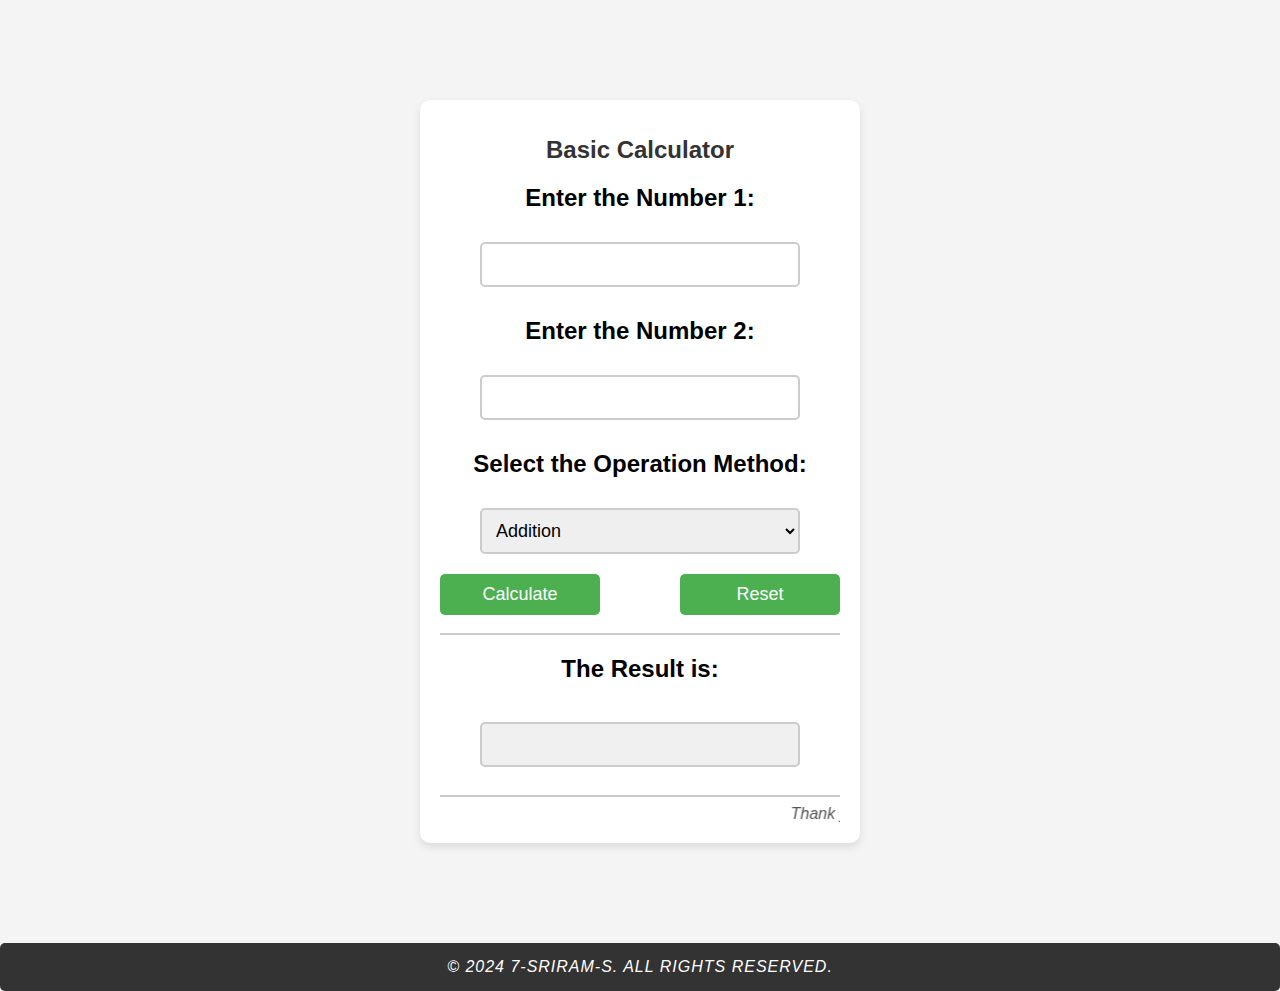
<file: index.html>
<html>
<head>
<title>Basic_Calculator</title>
<style>
  /* Overall body styling */
  body {
    font-family: Arial, sans-serif;
    background-color: #f4f4f4;
    margin: 0;
    padding: 0;
  }

  /* Center the calculator container */
  .calculator-container {
    width: 400px;
    margin: 100px auto;
    padding: 20px;
    background-color: #fff;
    border-radius: 10px;
    box-shadow: 0 4px 8px rgba(0, 0, 0, 0.1);
    text-align: center;
  }

  /* Styling for the title */
  h1 {
    color: #333;
    font-size: 24px;
    margin-bottom: 20px;
  }

  /* Styling for inputs */
  input[type="textbox"], input[type="text"], select {
    width: 80%;
    padding: 10px;
    margin: 10px 0;
    font-size: 18px;
    border: 2px solid #ccc;
    border-radius: 5px;
  }

  input[type="button"], input[type="submit"], input[type="reset"] {
    width: 40%;
    padding: 10px;
    font-size: 18px;
    border: none;
    background-color: #4CAF50;
    color: white;
    border-radius: 5px;
    cursor: pointer;
    margin: 10px 0;
  }

  /* Button hover effect */
  input[type="button"]:hover, input[type="submit"]:hover, input[type="reset"]:hover {
    background-color: #45a049;
  }

  /* Result input box styling */
  #result {
    width: 80%;
    padding: 10px;
    font-size: 18px;
    border: 2px solid #ccc;
    border-radius: 5px;
    text-align: center;
    background-color: #f0f0f0;
    margin: 20px 0;
  }

  /* Marquee styling */
  marquee {
    color: #555;
    font-style: italic;
    font-size: 16px;
  }

  /* Footer styling */
  hr {
    border: 1px solid #ccc;
  }

  /* Extra margin between buttons */
  .button-container {
    display: flex;
    justify-content: space-between;
  }

  /* Stylish copyright section */
  .copyright {
    text-align: center;
    font-size: 16px;
    color: #333;
    margin-top: 20px;
    padding: 15px;
    background-color: #333;
    color: #fff;
    border-radius: 5px;
    font-style: italic;
    letter-spacing: 1px;
    text-transform: uppercase;
  }
  
  /* Hover effect for copyright */
  .copyright:hover {
    background-color: #4CAF50;
    cursor: pointer;
  }
</style>
<script>
  function calculate() {
    // Get the values from the input fields
    var num1 = parseFloat(document.getElementById('n1').value);
    var num2 = parseFloat(document.getElementById('n2').value);
    var operation = document.getElementById('op').value;
    var result;

    // Validate inputs
    if (isNaN(num1) || isNaN(num2)) {
      alert('Please enter valid numbers!');
      return;
    }

    // Perform the operation based on the selection
    if (operation === 'add') {
      result = num1 + num2;
    } else if (operation === 'sub') {
      result = num1 - num2;
    } else if (operation === 'mul') {
      result = num1 * num2;
    } else if (operation === 'div') {
      if (num2 === 0) {
        alert('Division by zero is not allowed!');
        return;
      }
      result = num1 / num2;
    }

    // Display the result
    document.getElementById('result').value = result;
  }

  function reset() {
    document.getElementById('n1').value = '';
    document.getElementById('n2').value = '';
    document.getElementById('result').value = '';
  }
</script>
</head>
<body>

<!-- Calculator container -->
<div class="calculator-container">
  <h1>Basic Calculator</h1>

  <!-- Input fields for numbers -->
  <h2>Enter the Number 1:</h2>
  <input type="textbox" id="n1">

  <h2>Enter the Number 2:</h2>
  <input type="textbox" id="n2">

  <h2><b>Select the Operation Method:</b></h2>
  <select name="Operations" id="op">
    <option value="add">Addition</option>
    <option value="sub">Subtraction</option>
    <option value="mul">Multiplication</option>
    <option value="div">Division</option>
  </select>

  <!-- Buttons to trigger actions -->
  <div class="button-container">
    <input type="button" value="Calculate" onclick="calculate()">
    <input type="button" value="Reset" onclick="reset()">
  </div>
  
  <hr>
  
  <!-- Display result -->
  <h2><b>The Result is:</b></h2>
  <input type="text" id="result" readonly="true">
  
  <hr>
  
  <!-- Thank you message with marquee -->
  <marquee>Thank you for using my web application</marquee>
</div>

<!-- Stylish Copyright Footer -->
<div class="copyright">
  &copy; 2024 7-SRIRAM-S. All Rights Reserved.
</div>

</body>
</html>
</file>
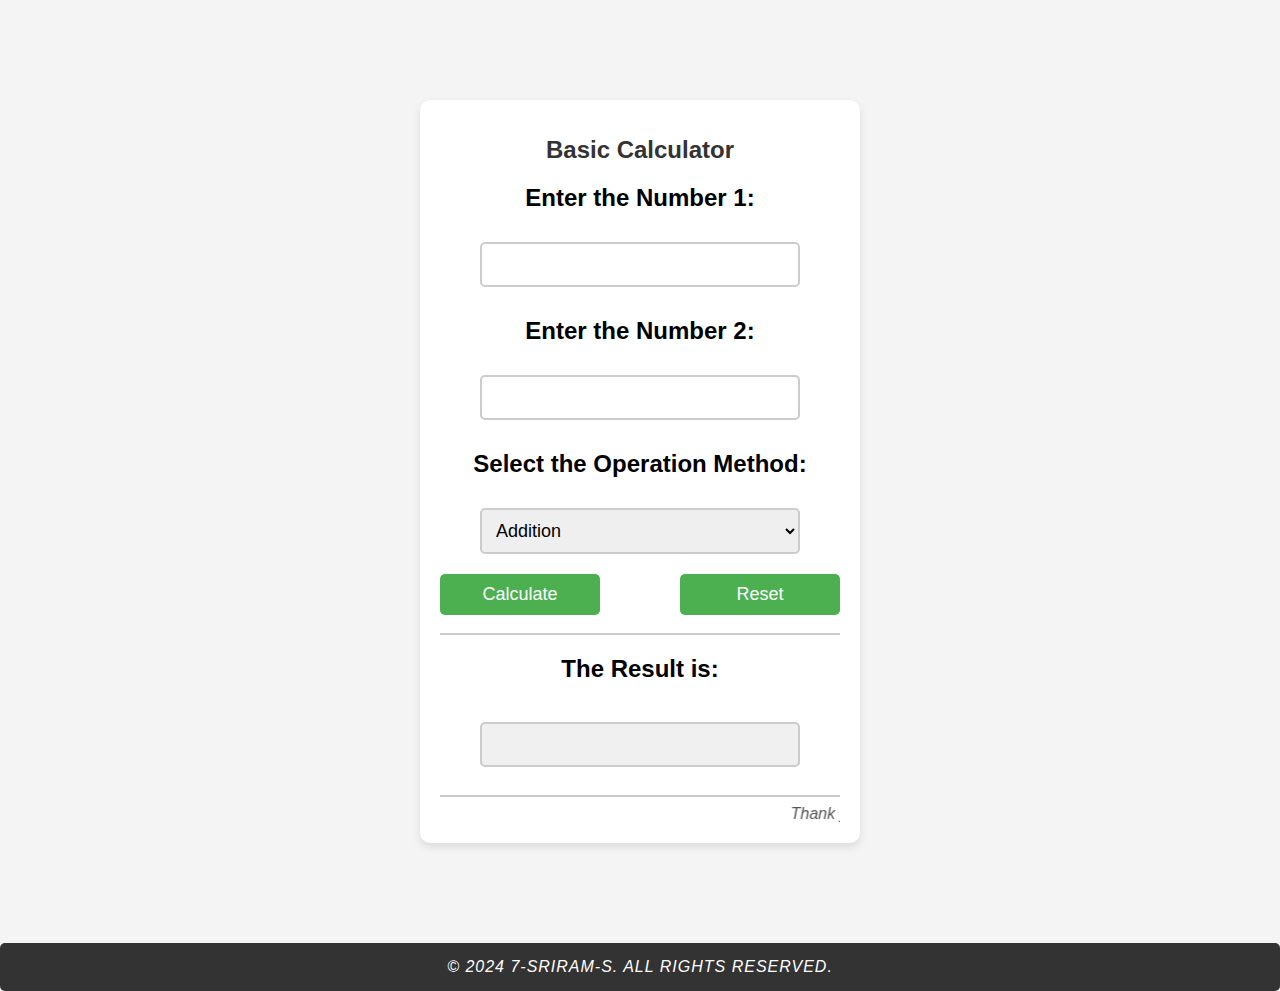
<file: calculator.html>
<html>
<head>
<title>Basic_Calculator</title>
<style>
  /* Overall body styling */
  body {
    font-family: Arial, sans-serif;
    background-color: #f4f4f4;
    margin: 0;
    padding: 0;
  }

  /* Center the calculator container */
  .calculator-container {
    width: 400px;
    margin: 100px auto;
    padding: 20px;
    background-color: #fff;
    border-radius: 10px;
    box-shadow: 0 4px 8px rgba(0, 0, 0, 0.1);
    text-align: center;
  }

  /* Styling for the title */
  h1 {
    color: #333;
    font-size: 24px;
    margin-bottom: 20px;
  }

  /* Styling for inputs */
  input[type="textbox"], input[type="text"], select {
    width: 80%;
    padding: 10px;
    margin: 10px 0;
    font-size: 18px;
    border: 2px solid #ccc;
    border-radius: 5px;
  }

  input[type="button"], input[type="submit"], input[type="reset"] {
    width: 40%;
    padding: 10px;
    font-size: 18px;
    border: none;
    background-color: #4CAF50;
    color: white;
    border-radius: 5px;
    cursor: pointer;
    margin: 10px 0;
  }

  /* Button hover effect */
  input[type="button"]:hover, input[type="submit"]:hover, input[type="reset"]:hover {
    background-color: #45a049;
  }

  /* Result input box styling */
  #result {
    width: 80%;
    padding: 10px;
    font-size: 18px;
    border: 2px solid #ccc;
    border-radius: 5px;
    text-align: center;
    background-color: #f0f0f0;
    margin: 20px 0;
  }

  /* Marquee styling */
  marquee {
    color: #555;
    font-style: italic;
    font-size: 16px;
  }

  /* Footer styling */
  hr {
    border: 1px solid #ccc;
  }

  /* Extra margin between buttons */
  .button-container {
    display: flex;
    justify-content: space-between;
  }

  /* Stylish copyright section */
  .copyright {
    text-align: center;
    font-size: 16px;
    color: #333;
    margin-top: 20px;
    padding: 15px;
    background-color: #333;
    color: #fff;
    border-radius: 5px;
    font-style: italic;
    letter-spacing: 1px;
    text-transform: uppercase;
  }
  
  /* Hover effect for copyright */
  .copyright:hover {
    background-color: #4CAF50;
    cursor: pointer;
  }
</style>
<script>
  function calculate() {
    // Get the values from the input fields
    var num1 = parseFloat(document.getElementById('n1').value);
    var num2 = parseFloat(document.getElementById('n2').value);
    var operation = document.getElementById('op').value;
    var result;

    // Validate inputs
    if (isNaN(num1) || isNaN(num2)) {
      alert('Please enter valid numbers!');
      return;
    }

    // Perform the operation based on the selection
    if (operation === 'add') {
      result = num1 + num2;
    } else if (operation === 'sub') {
      result = num1 - num2;
    } else if (operation === 'mul') {
      result = num1 * num2;
    } else if (operation === 'div') {
      if (num2 === 0) {
        alert('Division by zero is not allowed!');
        return;
      }
      result = num1 / num2;
    }

    // Display the result
    document.getElementById('result').value = result;
  }

  function reset() {
    document.getElementById('n1').value = '';
    document.getElementById('n2').value = '';
    document.getElementById('result').value = '';
  }
</script>
</head>
<body>

<!-- Calculator container -->
<div class="calculator-container">
  <h1>Basic Calculator</h1>

  <!-- Input fields for numbers -->
  <h2>Enter the Number 1:</h2>
  <input type="textbox" id="n1">

  <h2>Enter the Number 2:</h2>
  <input type="textbox" id="n2">

  <h2><b>Select the Operation Method:</b></h2>
  <select name="Operations" id="op">
    <option value="add">Addition</option>
    <option value="sub">Subtraction</option>
    <option value="mul">Multiplication</option>
    <option value="div">Division</option>
  </select>

  <!-- Buttons to trigger actions -->
  <div class="button-container">
    <input type="button" value="Calculate" onclick="calculate()">
    <input type="button" value="Reset" onclick="reset()">
  </div>
  
  <hr>
  
  <!-- Display result -->
  <h2><b>The Result is:</b></h2>
  <input type="text" id="result" readonly="true">
  
  <hr>
  
  <!-- Thank you message with marquee -->
  <marquee>Thank you for using my web application</marquee>
</div>

<!-- Stylish Copyright Footer -->
<div class="copyright">
  &copy; 2024 7-SRIRAM-S. All Rights Reserved.
</div>

</body>
</html>
</file>
